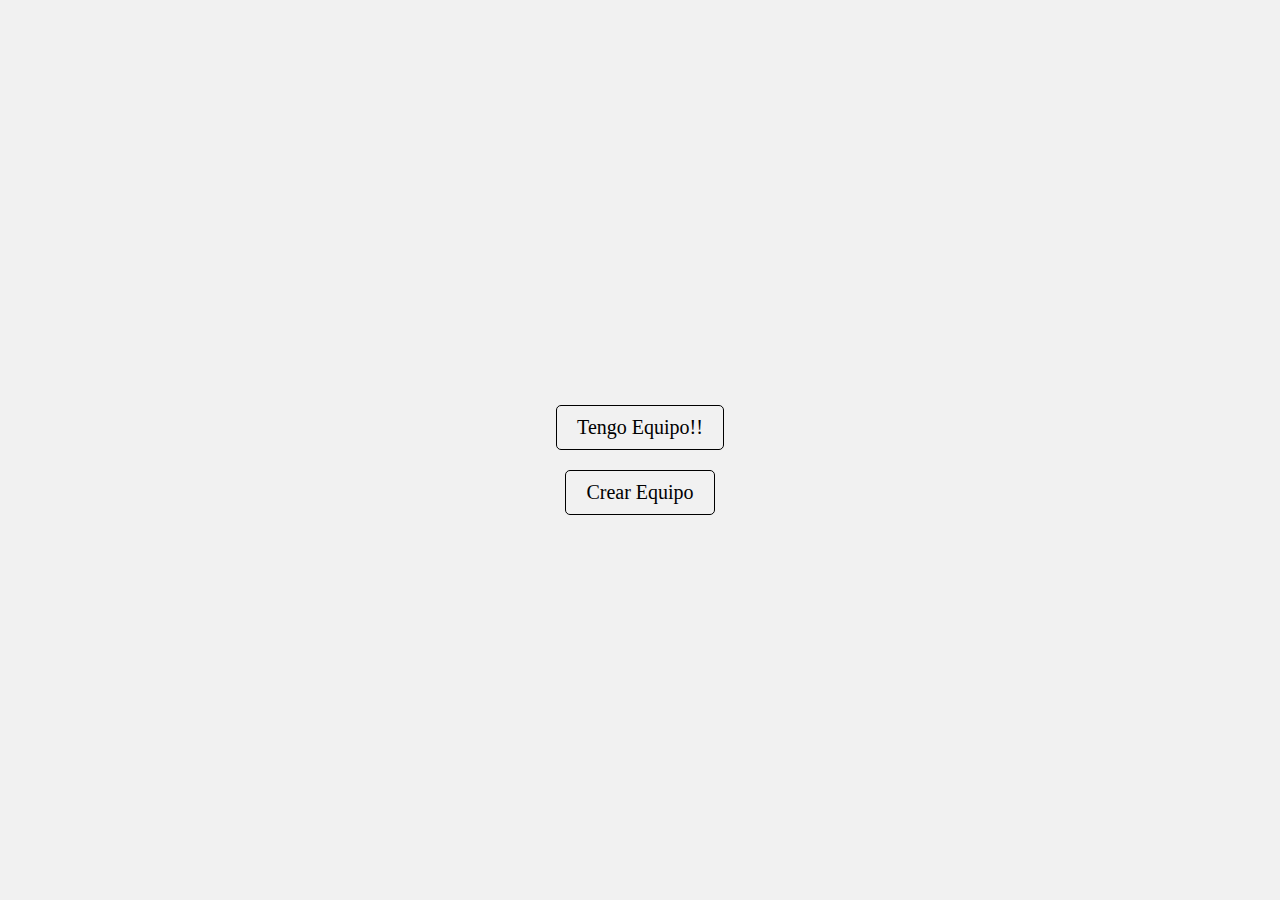
<file: index.html>
<!DOCTYPE html>
<html lang="en">

<head>
  <meta charset="UTF-8">
  <meta name="viewport" content="width=device-width, initial-scale=1.0">
  <title>Proyecto BBT</title>
  <link rel="stylesheet" href="css/estilo.css">


</head>

<body>

  <div id="loading" class="loading">
    <img src="img/oval.svg" alt="Loading...">
  </div>

  <main class="principal">
    <a class="miBoton" href="TEquipo.html">
      Tengo Equipo!!
    </a>

    <a class="miBoton" href="CEquipo.html">
      Crear Equipo
    </a>

  </main>


<script src="js/script.js"></script>

</body>

</html>
</file>
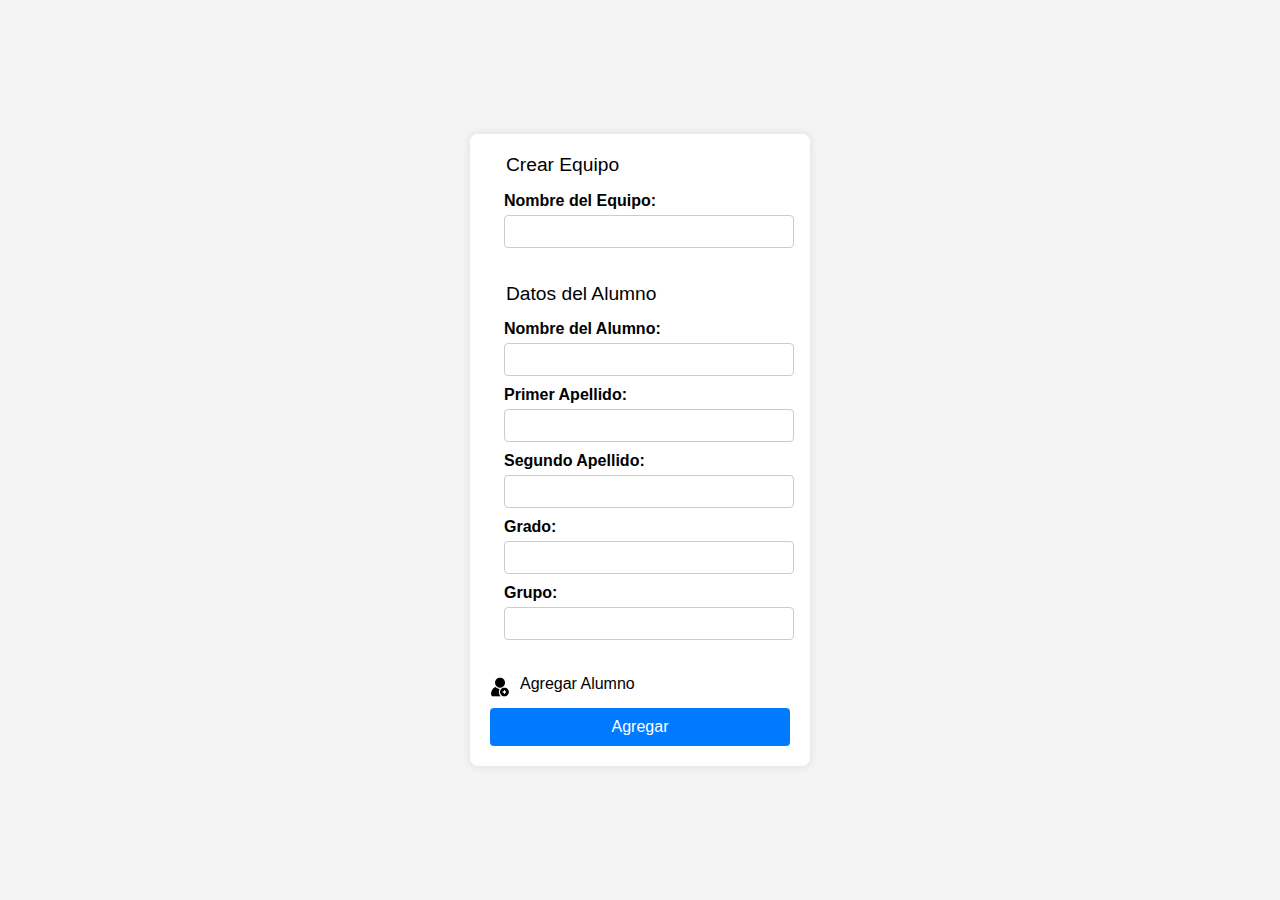
<file: CEquipo.html>
<!DOCTYPE html>
<html lang="es">
<head>
    <meta charset="UTF-8">
    <meta name="viewport" content="width=device-width, initial-scale=1.0">
    <title>Crear Equipo</title>
    <link rel="stylesheet" href="css/estiloform.css">
</head>
<body>
  
    <form id="formCrearEquipo">
        <fieldset>
            <legend>Crear Equipo</legend>
            <label for="nombreEquipo">Nombre del Equipo:</label>
            <input type="text" id="nombreEquipo" name="nombreEquipo" required>
            <span id="mensajeError" class="mensajeError">El equipo ya existe</span>
        </fieldset>

        <fieldset>
            <legend>Datos del Alumno</legend>
            <label for="nombreAlumno">Nombre del Alumno:</label>
            <input type="text" id="nombreAlumno" name="nombreAlumno" required>
            <br>
            <label for="primerApellido">Primer Apellido:</label>
            <input type="text" id="primerApellido" name="primerApellido" required>
            <br>
            <label for="segundoApellido">Segundo Apellido:</label>
            <input type="text" id="segundoApellido" name="segundoApellido" required>
            <br>
            <label for="grado">Grado:</label>
            <input type="text" id="grado" name="grado" required>
            <br>
            <label for="grupo">Grupo:</label>
            <input type="text" id="grupo" name="grupo" required>
        </fieldset>
        <div class="aniadir">
            <img src="icons/add-user.png" alt="">
            <label for="addAlumno">Agregar Alumno</label>
        </div>
        <button type="submit">Agregar</button>
    </form>
    <script>
        document.getElementById('nombreEquipo').addEventListener('blur', function() {
            var nombreEquipo = this.value;
            var xhr = new XMLHttpRequest();
            xhr.open('POST', 'verificar_equipo.php', true);
            xhr.setRequestHeader('Content-Type', 'application/x-www-form-urlencoded');
            xhr.onreadystatechange = function() {
                if (xhr.readyState === 4 && xhr.status === 200) {
                    var mensajeError = document.getElementById('mensajeError');
                    if (xhr.responseText === "El equipo ya existe") {
                        mensajeError.style.display = 'inline';
                    } else {
                        mensajeError.style.display = 'none';
                    }
                }
            };
            xhr.send('nombreEquipo=' + encodeURIComponent(nombreEquipo));
        });

        document.getElementById('formCrearEquipo').addEventListener('submit', function(event) {
            event.preventDefault();
            var formData = new FormData(this);

            var xhr = new XMLHttpRequest();
            xhr.open('POST', 'crear_equipo.php', true);
            xhr.onreadystatechange = function() {
                if (xhr.readyState === 4 && xhr.status === 200) {
                    alert(xhr.responseText);
                }
            };
            xhr.send(formData);
        });
    </script>
</body>
</html>
</file>
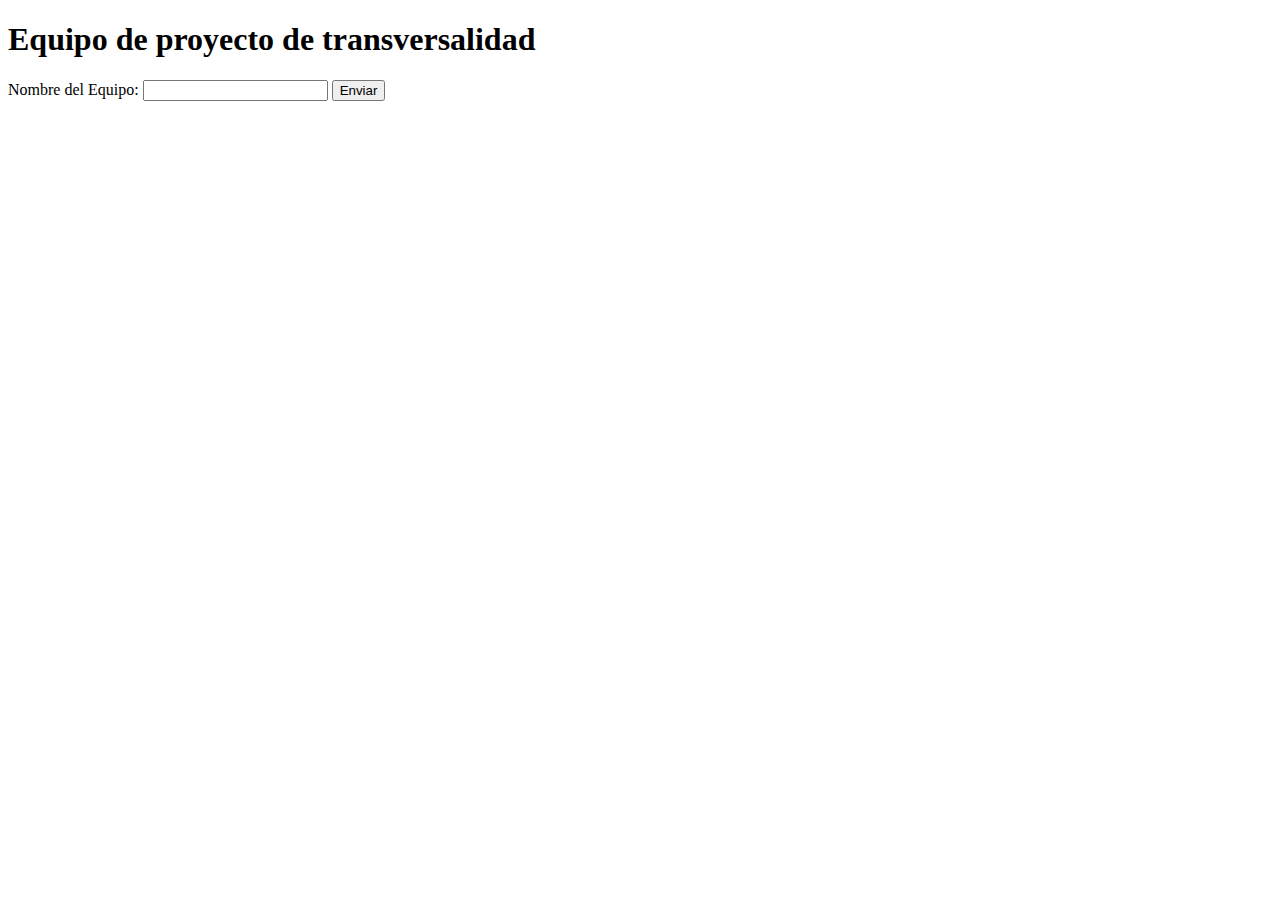
<file: TEquipo.html>
<!DOCTYPE html>
<html lang="en">
<head>
    <meta charset="UTF-8">
    <meta name="viewport" content="width=device-width, initial-scale=1.0">
    <title>Elige un Equipo</title>
</head>
<body>
    <h1>Equipo de proyecto de transversalidad</h1>
    <form id="formEquipo">
        <label for="nombreEquipo">Nombre del Equipo:</label>
        <input type="text" id="nombreEquipo" name="nombreEquipo" required>
        <button type="submit">Enviar</button>
    </form>
    
</body>
</html>
</file>
<file: css/estiloform.css>
body {
    font-family: Arial, sans-serif;
    background-color: #f4f4f4;
    margin: 0;
    padding: 0;
    display: flex;
    justify-content: center;
    align-items: center;
    height: 100vh;
}

h1 {
   
    font-size: 2em;
    margin-bottom: 20px;
    color: #333;
}

form {
    background: #fff;
    padding: 20px;
    border-radius: 8px;
    box-shadow: 0 0 10px rgba(0, 0, 0, 0.1);
    width: 300px;
}

fieldset {
    border: none;
    margin-bottom: 15px;
}

legend {
    font-size: 1.2em;
    margin-bottom: 10px;
}

label {
    display: block;
    margin-bottom: 5px;
    font-weight: bold;
}

input[type="text"] {
    width: 100%;
    padding: 8px;
    margin-bottom: 10px;
    border: 1px solid #ccc;
    border-radius: 4px;
}

button[type="submit"] {
    width: 100%;
    padding: 10px;
    background-color: #007BFF;
    color: white;
    border: none;
    border-radius: 4px;
    cursor: pointer;
    font-size: 1em;
}

button[type="submit"]:hover {
    background-color: #0056b3;
}

.aniadir {
    display: flex;
    align-items: center;
    margin-top: 10px;
    margin-bottom: 10px;
}

.aniadir img {
    width: 20px;
    height: 20px;
    margin-right: 10px;
}

.aniadir label {
    font-weight: normal;
}

.mensajeError{
    color: red; 
    display: none;
}
</file>
<file: css/estilo.css>
/***reset css***/
*{
    margin: 0;
    padding: 0;
    box-sizing: border-box;
}

body
{
    background-color: antiquewhite;

}

.principal
{
    display: flex;
    flex-direction: column;
    justify-content: center;
    align-items: center;
    height: 100vh;
    background-color: #f1f1f1;

}

.miBoton
{
    padding: 10px 20px;
    background-color: #f1f1f1;
    color: #000;
    border: 1px solid #000;
    text-decoration: none;
    font-size: 20px;
    margin-top: 20px;
    border-radius: 5px;
    cursor: pointer;
    transition: .3s;

}

.miBoton:hover
{
    background-color: #000;
    color: #fff;
}

.loading {
    display: none;
    position: fixed;
    top: 0;
    left: 0;
    width: 100%;
    height: 100%;
    background-color: rgba(255, 255, 255, 0.8);
    justify-content: center;
    align-items: center;
    z-index: 1000;
}

.loading img {
    width: 50px;
    height: 50px;
}
</file>
